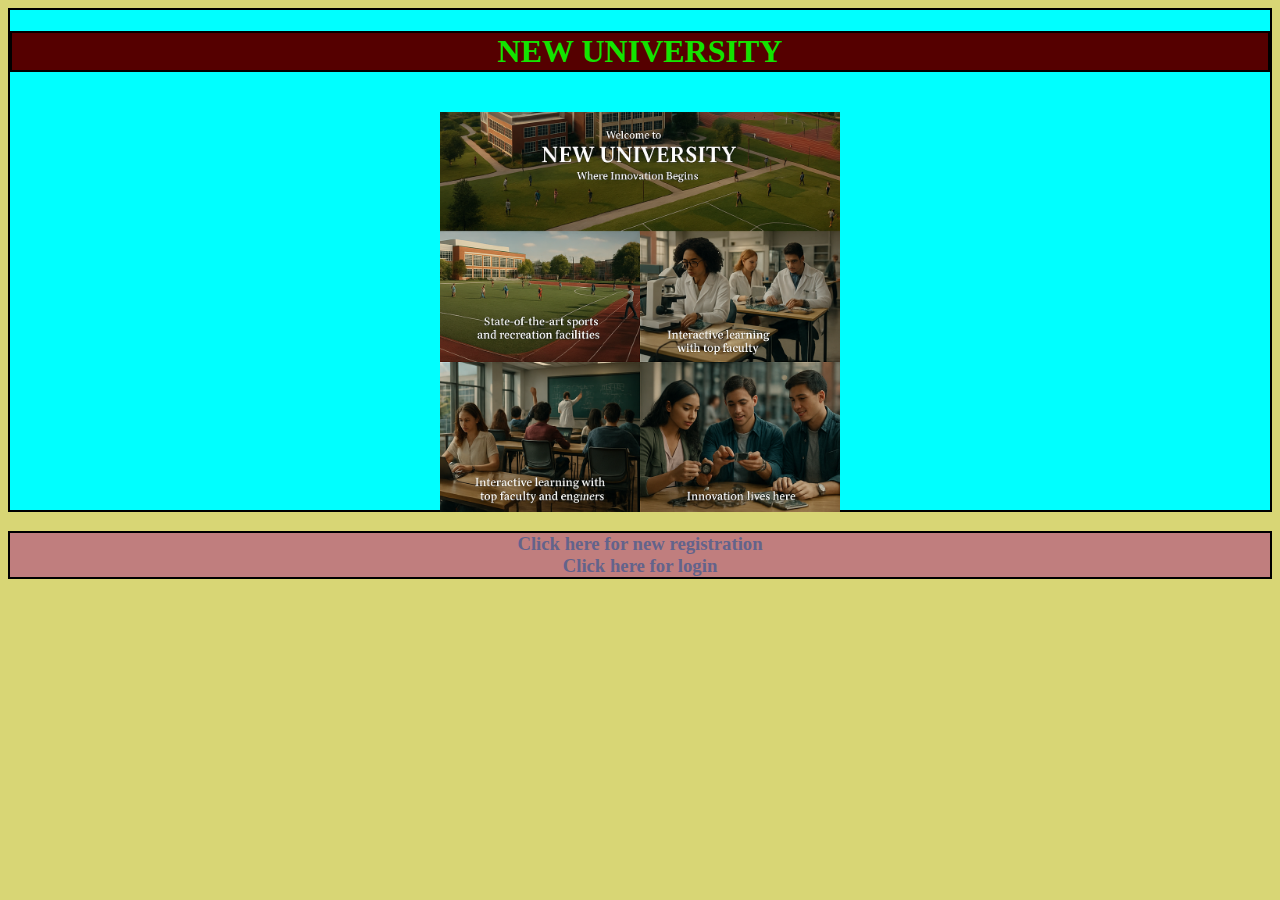
<file: index.html>
<!DOCTYPE html>
<html lang="en">
<head>
    <meta charset="UTF-8">
    <meta name="viewport" content="width=<device-width>, initial-scale=1.0">
    <title>Document</title>
    <link rel="stylesheet" href="style.css">
    </head>

<body>
  <div id="Header">
    <H1>                           NEW UNIVERSITY             </H1>  
    <br>
    <img src="university img.png" height="400" alt="UNIVERSITY IMAGE">
    </div> 
    <h3>                                 
      <a href="register.html"target="_main">Click here for new registration</a>
      <br>
      <a href="login.html"target="_main">Click here for login</a>
    </h3>
    </body>
</html>
</file>
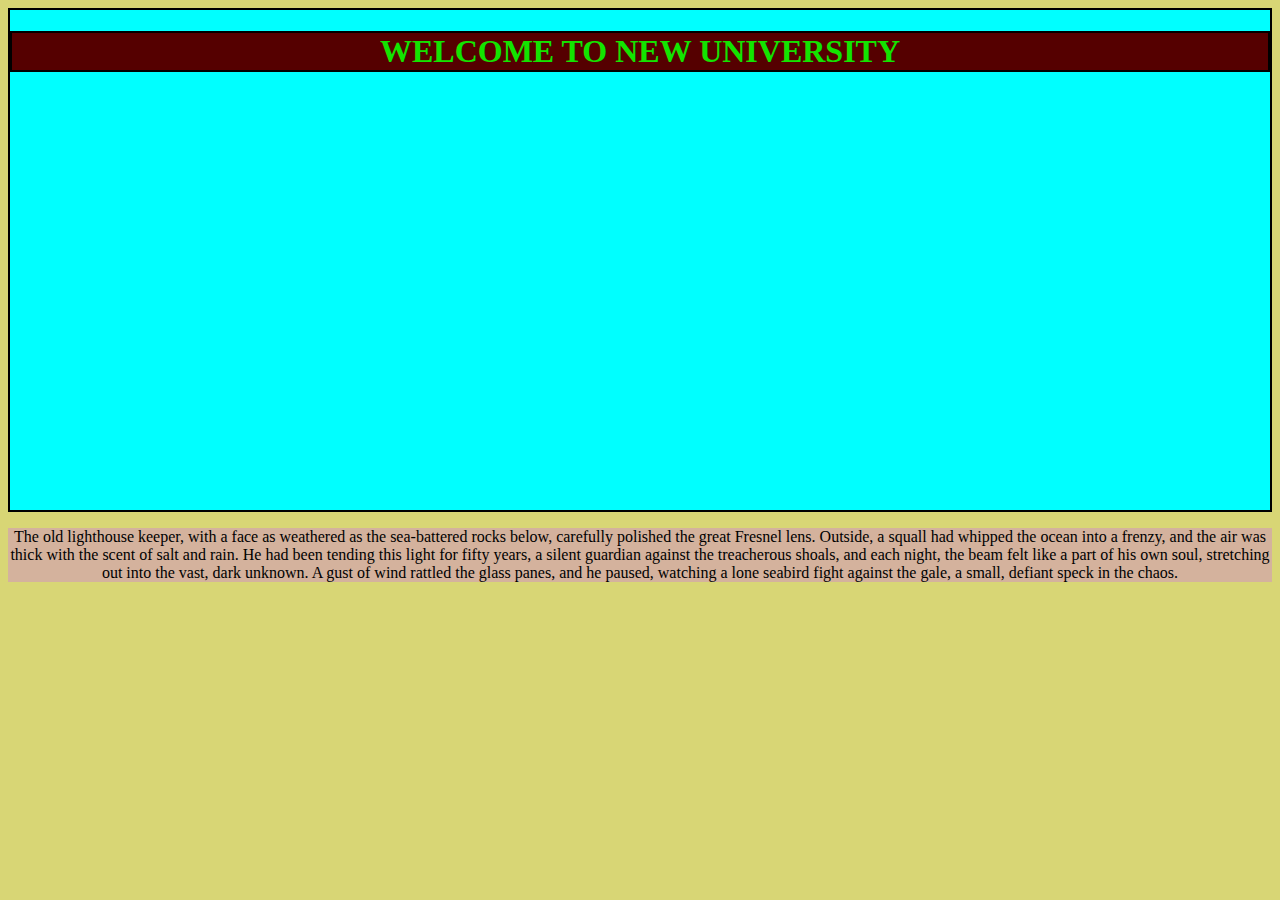
<file: home.html>
<!DOCTYPE html>
<html lang="en">
<head>
    <meta charset="UTF-8">
    <meta name="viewport" content="width=device-width, initial-scale=1.0">
    <title>Document</title>
    <link rel="stylesheet" href="style.css">
</head>
<body>
    <div id="Header">
    <H1>                           WELCOME TO NEW UNIVERSITY             </H1>
    </div>
    <div id="Content">
        <p>The old lighthouse keeper, with a face as weathered as the sea-battered rocks below, carefully polished the great Fresnel lens. Outside, a squall had whipped the ocean into a frenzy, and the air was thick with the scent of salt and rain. He had been tending this light for fifty years, a silent guardian against the treacherous shoals, and each night, the beam felt like a part of his own soul, stretching out into the vast, dark unknown. A gust of wind rattled the glass panes, and he paused, watching a lone seabird fight against the gale, a small, defiant speck in the chaos.</p>
    </div>


</body>
</html>
</file>
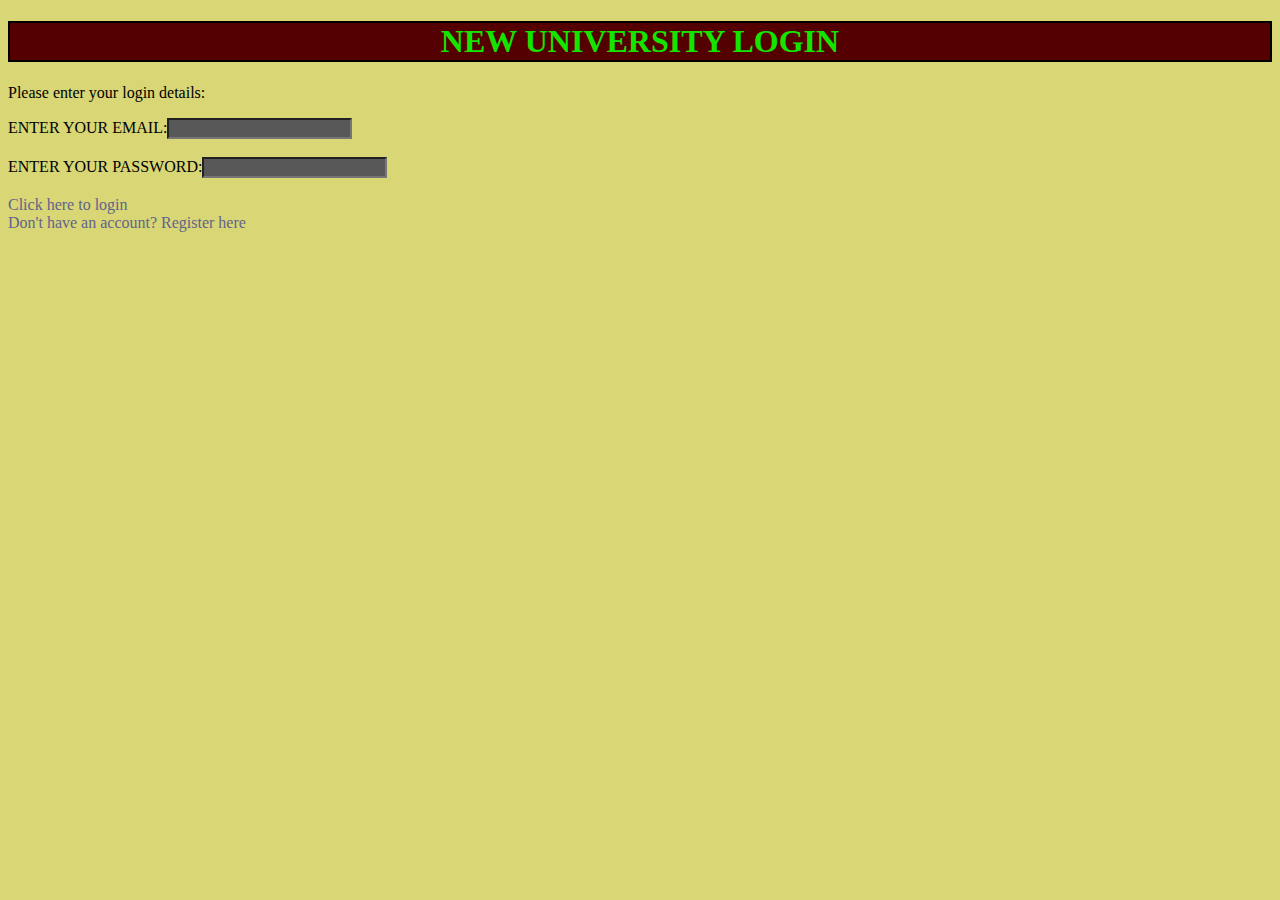
<file: login.html>
<!DOCTYPE html>
<html lang="en">
<head>
    <meta charset="UTF-8">
    <meta name="viewport" content="width=device-width, initial-scale=1.0">
    <title>Document</title>
    <link rel="stylesheet" href="style.css">
</head>
<body>
                        <h1>NEW UNIVERSITY LOGIN</h1>
    <p>Please enter your login details:</p>
        ENTER YOUR EMAIL:<input type="email" id="email" name="email" required>
        <br><br>
        ENTER YOUR PASSWORD:<input type="password" id="password" name="password" required>  
        <br><br>
    <a href="home.html" target="_main">Click here to login</a>
    <br>
    <a href="register.html" target="_main">Don't have an account? Register here</a>
</body>
</html>
</file>
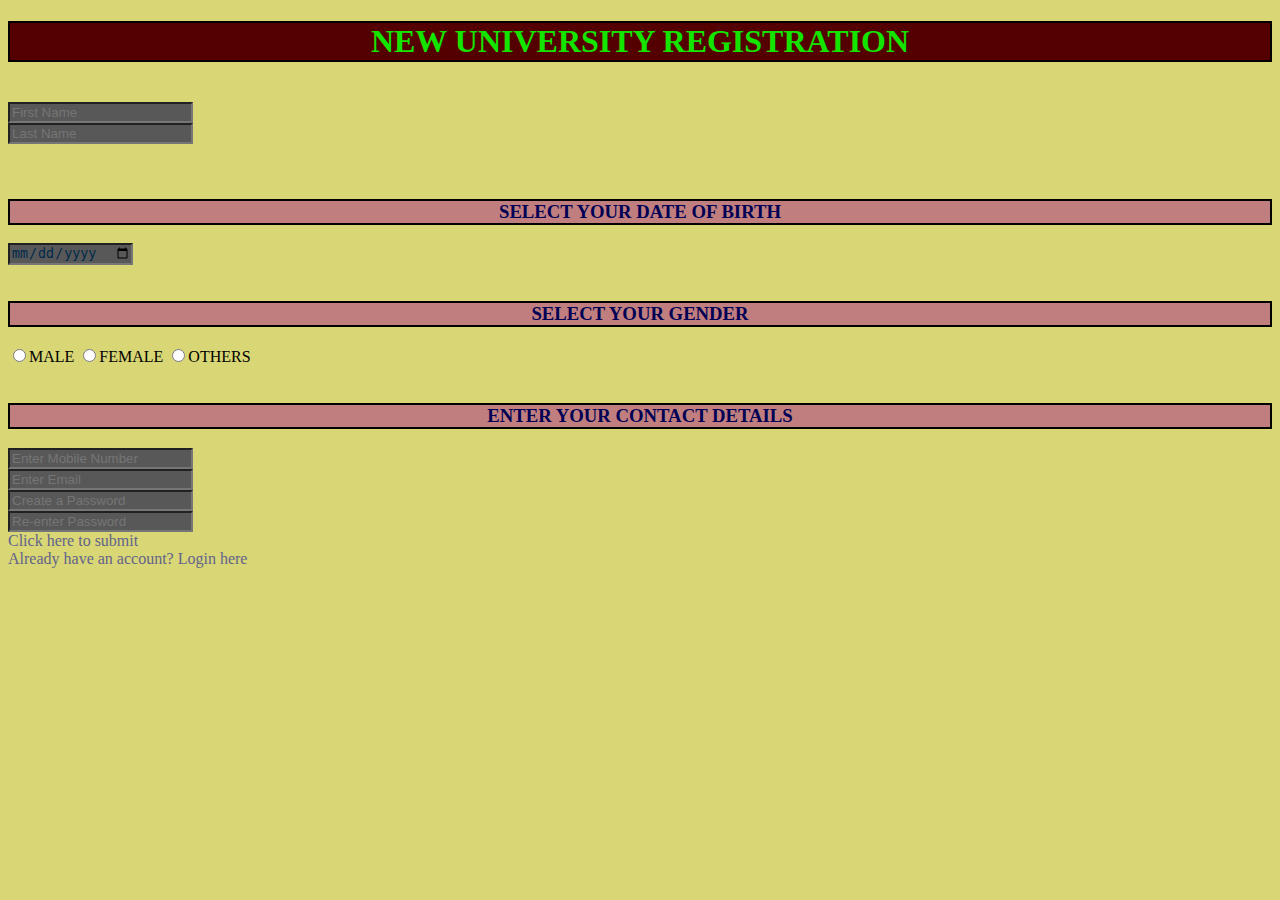
<file: register.html>
<!DOCTYPE html>
<html lang="en">
<head>
    <meta charset="UTF-8">
    <meta name="viewport" content="width=device-width, initial-scale=1.0">
    <title>Document</title>
    <link rel="stylesheet" href="style.css">
</head>
<body>
       <H1>NEW UNIVERSITY REGISTRATION</H1>                           
<BR>
<input type="text" placeholder="First Name">
<br>
<input type="text" placeholder="Last Name">
<br>
<BR><BR> 
  <H3>SELECT YOUR DATE OF BIRTH</H3>
<input type="date" placeholder="Enter Date Of Birth">
<br><BR>
     <H3>SELECT YOUR GENDER</H3>
<label for="Id1">
    <input type="radio" Value=Male name="Gender" id="Id1" >MALE
</label>
<label for="Id2">
    <input type="radio" Value=Female name="Gender" id="Id2">FEMALE
</label>
<label for="Id3">
    <input type="radio" Value=Others name="Gender" id="Id3">OTHERS
</label>
<br><BR>
 <H3>ENTER YOUR CONTACT DETAILS</H3>
<input type="text" placeholder="Enter Mobile Number">
<br>
<input type="email" placeholder="Enter Email">
<br>
<input type="password" placeholder="Create a Password">
<br>
<input type="password" placeholder="Re-enter Password">
</body>
<br>
<a href="home.html"target="_main">Click here to submit</a>
<br>
        <a href="login.html"target="_main">Already have an account? Login here</a>

</html>
</file>
<file: style.css>
div#Header {
    color: rgb(85, 0, 0);
    background-color: aqua;
    height: 500px;
    border-width: 2px;
    border-style: solid;
    border-color: rgb(0, 0, 0);
}
body {
    background-color: rgb(216, 214, 117);
}
input {
    background-color: rgb(88, 88, 88);
    color: rgb(0, 41, 75);
}
button {
    background-color: rgb(255, 255, 0);
    color: rgb(0, 0, 255);
}
a {
    color: rgb(99, 99, 139);
}
p {
    color: rgb(0, 0, 0);
}
h2 {
    color: rgb(0, 85, 0);
    text-align: center;
    background-color: rgb(168, 224, 166);
    border-width: 2px;
    border-style: solid;
    border-color: rgb(0, 0, 0);
}
h3 {
    color: rgb(0, 0, 85);
    text-align: center;
    background-color: rgb(192, 126, 126);
    border-width: 2px;
    border-style: solid;
    border-color: rgb(0, 0, 0);
}
h1 {
    color: rgb(19, 228, 0);
    text-align: center;
    background-color: rgb(85, 0, 0);
    border-width: 2px;
    border-style: solid;
    border-color: rgb(0, 0, 0);
}
#Content {
    background-color: rgb(212, 178, 157);
    color: rgb(0, 0, 0);
    text-align: center;
}


a {
    text-decoration: none;
}
img {
    display: block;
    margin-left: auto;
    margin-right: auto;
}
</file>
